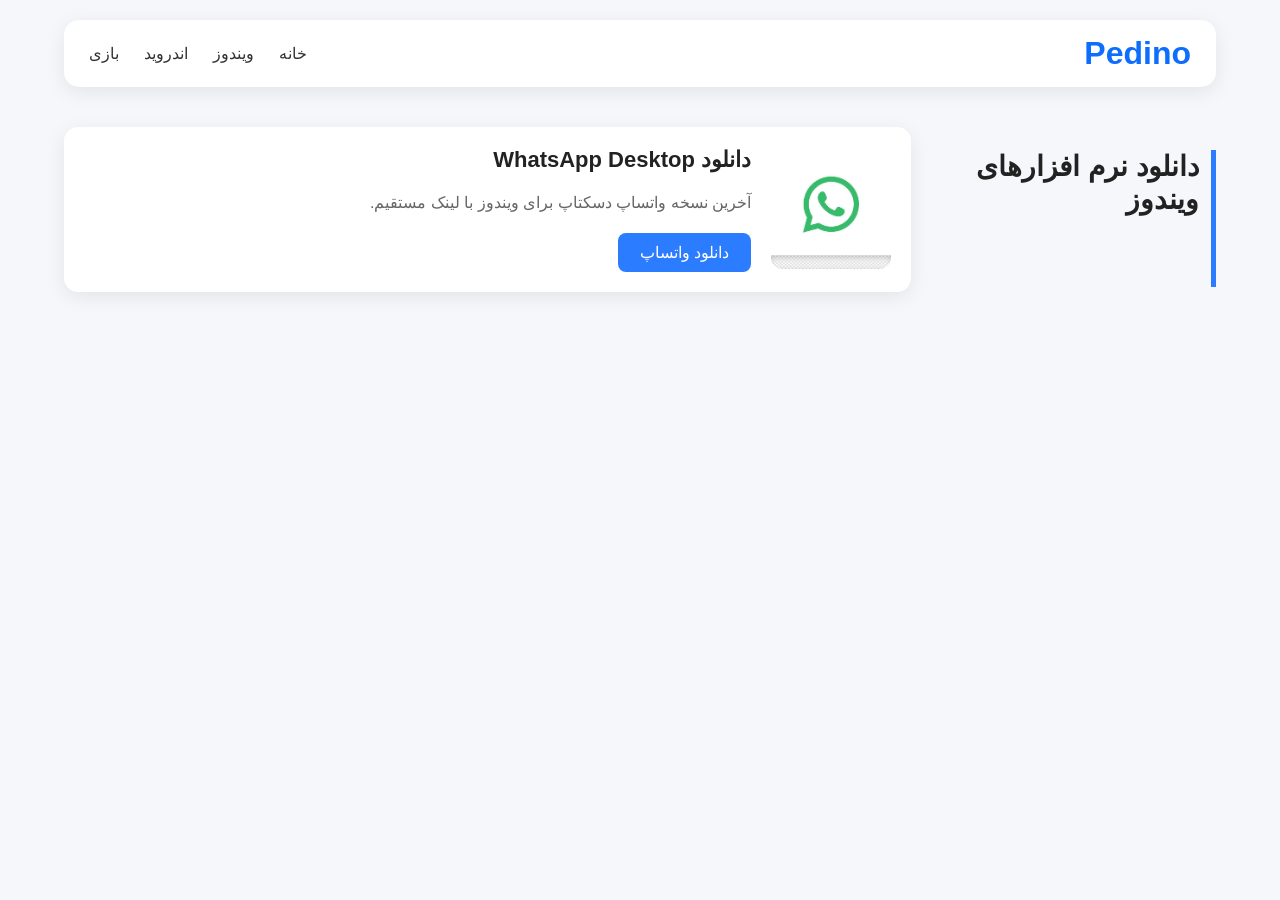
<file: windows.html>
<!DOCTYPE html>
<html lang="fa" dir="rtl">
<head>
    <meta charset="UTF-8">
    <meta name="viewport" content="width=device-width, initial-scale=1.0">
    <title>نرم افزارهای ویندوز | Pedino</title>
<link rel="stylesheet" href="style.css">
<link rel="stylesheet" href="home.css">
    <link rel="stylesheet" href="style.css">
    <link rel="stylesheet" href="style.css">
<link rel="stylesheet" href="windows.css">
</head>

<body>

<header class="header">

    <div class="logo">
        <h1>Pedino</h1>
    </div>

    <nav class="menu">
        <ul>
            <li><a href="index.html">خانه</a></li>
            <li><a href="windows.html">ویندوز</a></li>
            <li><a href="#">اندروید</a></li>
            <li><a href="#">بازی</a></li>
        </ul>
    </nav>

</header>

<div class="container">

<h2>دانلود نرم افزارهای ویندوز</h2>

<div class="post-card">

       <img src="images (1).jfif" alt="WhatsApp Desktop">

    <div class="post-info">
        <h3>دانلود WhatsApp Desktop</h3>

        <p>
            آخرین نسخه واتساپ دسکتاپ برای ویندوز با لینک مستقیم.
        </p>

        <a href="https://amirmos9292.github.io/whatsapp-site/">دانلود واتساپ</a>
    </div>

</div>

</div>

</body>
</html>
</file>
<file: style.css>
/* تنظیمات اصلی سایت Pedino */

*{
    box-sizing:border-box;
}

body{
    margin:0;
    padding:0;
    font-family:'Vazirmatn',sans-serif;
    background:#f5f7fb;
    color:#222;
}

a{
    text-decoration:none;
}


/* هدر */

.header{
    width:90%;
    margin:20px auto;
    background:#fff;
    padding:15px 25px;
    border-radius:15px;
    display:flex;
    align-items:center;
    justify-content:space-between;
    box-shadow:0 5px 20px rgba(0,0,0,.08);
}


.logo h1{
    color:#0d6efd;
    margin:0;
    font-size:32px;
}


/* منو */

.menu ul{
    list-style:none;
    display:flex;
    gap:25px;
    padding:0;
    margin:0;
}


.menu a{
    color:#333;
    font-weight:500;
    transition:.3s;
}


.menu a:hover{
    color:#0d6efd;
}


/* جستجو */

.search-box{
    display:flex;
    gap:5px;
}


.search-box input{
    border:1px solid #ddd;
    padding:10px 15px;
    border-radius:8px;
    outline:none;
}


.search-box button{
    border:none;
    background:#0d6efd;
    color:white;
    padding:10px 15px;
    border-radius:8px;
    cursor:pointer;
}


/* ریسپانسیو */

@media(max-width:900px){

.header{
    flex-direction:column;
    gap:20px;
}

.menu ul{
    flex-wrap:wrap;
    justify-content:center;
}

}

.download-btn {
    display: inline-block;
    background: linear-gradient(135deg, #25D366, #128C7E);
    color: white;
    padding: 12px 30px;
    border-radius: 30px;
    text-decoration: none;
    font-size: 18px;
    font-weight: bold;
    margin-top: 20px;
    transition: 0.3s;
    box-shadow: 0 8px 20px rgba(37, 211, 102, 0.3);
}

.download-btn:hover {
    transform: translateY(-3px);
    box-shadow: 0 12px 25px rgba(37, 211, 102, 0.5);
}
</file>
<file: home.css>
/* ---------- صفحه اصلی ---------- */

body{
    margin:0;
    font-family:'Vazirmatn',sans-serif;
    background:#f5f7fb;
}

/* هیرو */

.hero{
    display:grid;
    grid-template-columns:repeat(auto-fit,minmax(300px,1fr));
    gap:20px;
    width:90%;
    margin:35px auto;
}

.hero-box{
    position:relative;
    overflow:hidden;
    border-radius:15px;
    box-shadow:0 8px 20px rgba(0,0,0,.1);
    transition:.3s;
    cursor:pointer;
}

.hero-box:hover{
    transform:translateY(-8px);
}

.hero-box img{
    width:100%;
    height:220px;
    object-fit:cover;
}

.hero-text{
    position:absolute;
    bottom:0;
    right:0;
    left:0;
    padding:20px;
    color:#fff;
    background:linear-gradient(transparent,rgba(0,0,0,.8));
}

.hero-text h2{
    margin:0;
    font-size:24px;
}

.hero-text p{
    margin-top:8px;
    font-size:15px;
}

/* محتوا */

.container{
    width:90%;
    margin:auto;
    display:grid;
    grid-template-columns:280px 1fr;
    gap:25px;
}

/* سایدبار */

.widget{
    background:#fff;
    padding:20px;
    border-radius:15px;
    box-shadow:0 5px 15px rgba(0,0,0,.08);
}

.widget h3{
    margin-top:0;
    border-bottom:2px solid #0d6efd;
    padding-bottom:10px;
}

.widget ul{
    list-style:none;
    padding:0;
    margin:0;
}

.widget li{
    padding:12px 0;
    border-bottom:1px solid #eee;
}

.widget li:last-child{
    border:none;
}

/* کارت دانلود */

.content{
    display:grid;
    gap:20px;
}

.post-card{
    display:flex;
    gap:20px;
    background:#fff;
    padding:20px;
    border-radius:15px;
    box-shadow:0 5px 15px rgba(0,0,0,.08);
    transition:.3s;
}

.post-card:hover{
    transform:translateY(-5px);
}

.post-card img{
    width:180px;
    border-radius:12px;
}

.post-info{
    flex:1;
}

.post-info h2{
    margin-top:0;
}

.post-info p{
    color:#666;
    line-height:1.8;
}

.read-more{
    display:inline-block;
    margin-top:15px;
    background:#0d6efd;
    color:#fff;
    padding:10px 22px;
    border-radius:8px;
    text-decoration:none;
    transition:.3s;
}

.read-more:hover{
    background:#0b5ed7;
}

/* موبایل */

@media(max-width:900px){

.container{
    grid-template-columns:1fr;
}

.post-card{
    flex-direction:column;
}

.post-card img{
    width:100%;
}

}
</file>
<file: windows.css>
/* ===========================
   صفحه نرم افزارهای ویندوز
=========================== */

.container {
    width: 90%;
    max-width: 1200px;
    margin: 40px auto;
}

.container h2 {
    font-size: 28px;
    color: #222;
    margin-bottom: 25px;
    border-right: 5px solid #2b7cff;
    padding-right: 12px;
}

.post-card {
    display: flex;
    align-items: center;
    gap: 20px;
    background: #fff;
    border-radius: 14px;
    padding: 20px;
    margin-bottom: 20px;
    box-shadow: 0 5px 20px rgba(0,0,0,.08);
    transition: .3s;
}

.post-card:hover {
    transform: translateY(-5px);
    box-shadow: 0 10px 25px rgba(0,0,0,.12);
}

.post-card img {
    width: 120px;
    height: 120px;
    object-fit: cover;
    border-radius: 12px;
}

.post-card h3 {
    margin: 0 0 10px;
    font-size: 22px;
    color: #222;
}

.post-card p {
    color: #666;
    margin-bottom: 15px;
    line-height: 1.8;
}

.post-card a {
    display: inline-block;
    background: #2b7cff;
    color: #fff;
    padding: 10px 22px;
    border-radius: 8px;
    text-decoration: none;
    transition: .3s;
}

.post-card a:hover {
    background: #0056d6;
}
</file>
